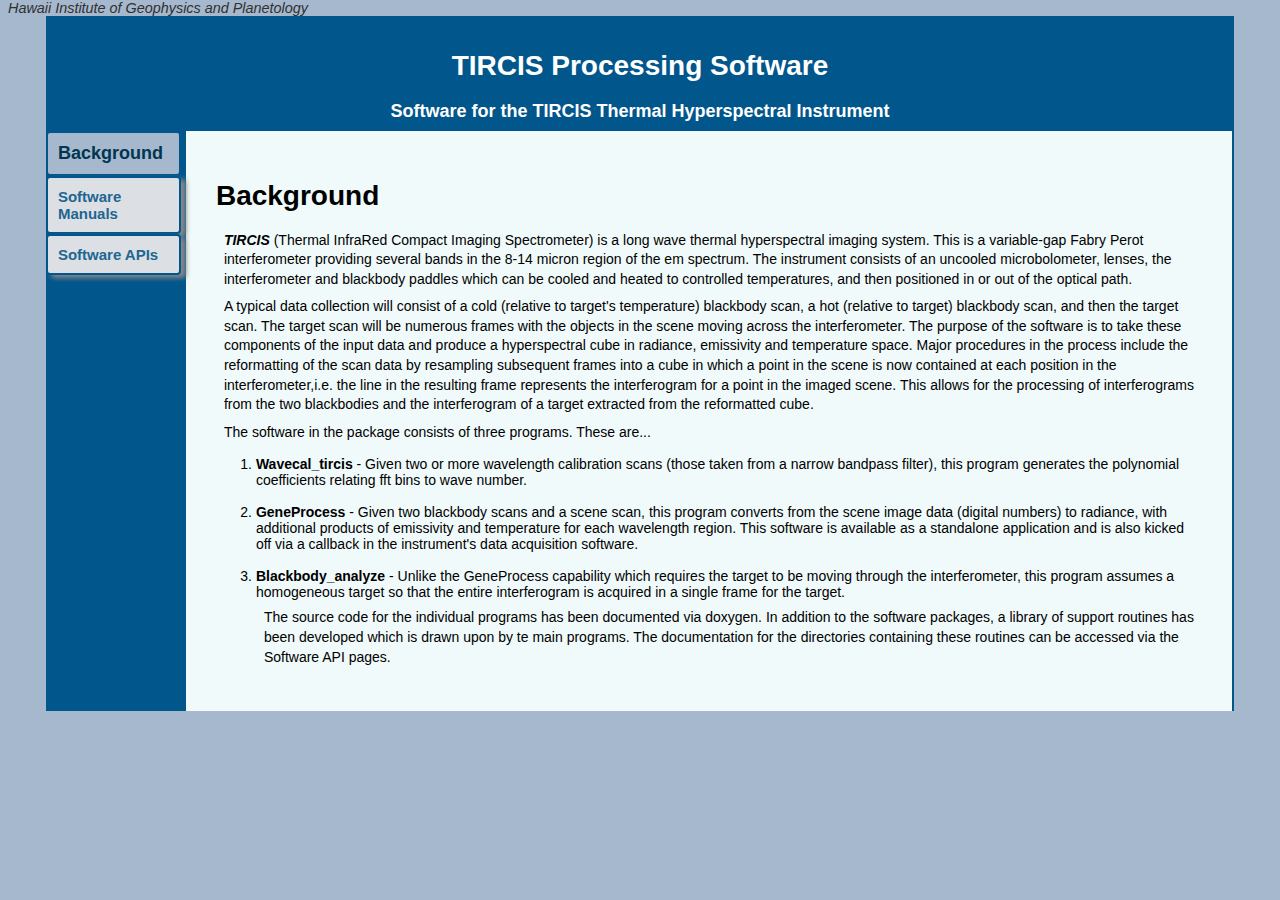
<file: index.html>
<!DOCTYPE HTML>
<html>
<head>
<meta http-equiv="content-type" content="text/html; charset=UTF-8">
<title>TIRCIS Processing Software</title>
<link type="text/css" rel="stylesheet" href="tircis.css">
</head> 
<body> 
<span style="font-size:1.2em"><em>Hawaii Institute of Geophysics and Planetology</em></span>
<div id="top">
<div id="header" class="home">
<a class="myhead" href="index.html"><h1>TIRCIS Processing Software</h1></a>
<h2>Software for the TIRCIS Thermal Hyperspectral Instrument</h2>

</div>
<div class="mids">
	<div id="lmid"> 
		<a class="navlink" href="index.html"><div id="home" class="navcur" >Background</div>
			</a>
		<a class="navlink" href="softman.html"><div id="home" class="nav">Software Manuals</div>
</a>
		<a class="navlink"><div id="home" class="nav">Software APIs</div>
</a>
	</div>
	<div id="rmid">
		<h1>Background</h1>
	<p>
	<b><i>TIRCIS</i></b> (Thermal InfraRed Compact Imaging Spectrometer) is a long wave thermal hyperspectral imaging system. This is a variable-gap Fabry Perot interferometer providing several bands in the 8-14 micron region of the em spectrum. The instrument consists of an uncooled microbolometer, lenses, the interferometer and blackbody paddles which can be cooled and heated to controlled temperatures, and then positioned in or out of the optical path. </p>
<p>A typical data collection will consist of a cold (relative to target's temperature) blackbody scan, a hot (relative to target) blackbody scan, and then the target scan. The target scan will be numerous frames with the objects in the scene moving across the interferometer. The purpose of the software is to take these components of the input data and produce a hyperspectral cube in radiance, emissivity and temperature space. Major procedures in the process include the reformatting of the scan data by resampling subsequent frames into a cube in which a point in the scene is now contained at each position in the interferometer,i.e. the line in the resulting frame represents the interferogram for a point in the imaged scene.  This allows for the processing of interferograms from the two blackbodies and the interferogram of a target extracted from the reformatted cube.
</p>
<p>
The software in the package consists of three programs. These are...
<ol type="square">
<li><b>Wavecal_tircis</b> - Given two or more wavelength calibration scans
(those taken from a narrow bandpass filter), this program generates
the polynomial coefficients relating fft bins to wave number.</li>
<br />
<li><b>GeneProcess</b> - Given two blackbody scans and a scene scan, this
program converts from the scene image data (digital numbers) to
radiance, with additional products of emissivity and temperature for
each wavelength region. This software is available as a standalone
application and is also kicked off via a callback in the instrument's
data acquisition software.
</li>
<br />
<li><b>Blackbody_analyze</b> - Unlike the GeneProcess capability
which requires the target to be moving through the interferometer,
this program assumes a homogeneous target so that the entire
interferogram is acquired in a single frame for the target. 
</li>

<p>The source code for the individual programs has been documented via doxygen. In addition to the software packages, a library of support routines
has been developed which is drawn upon by te main programs. The documentation for the directories containing
these routines can be accessed via the Software API pages.
<br>

</ol>
		
	</div> 
	
</div>
</file>
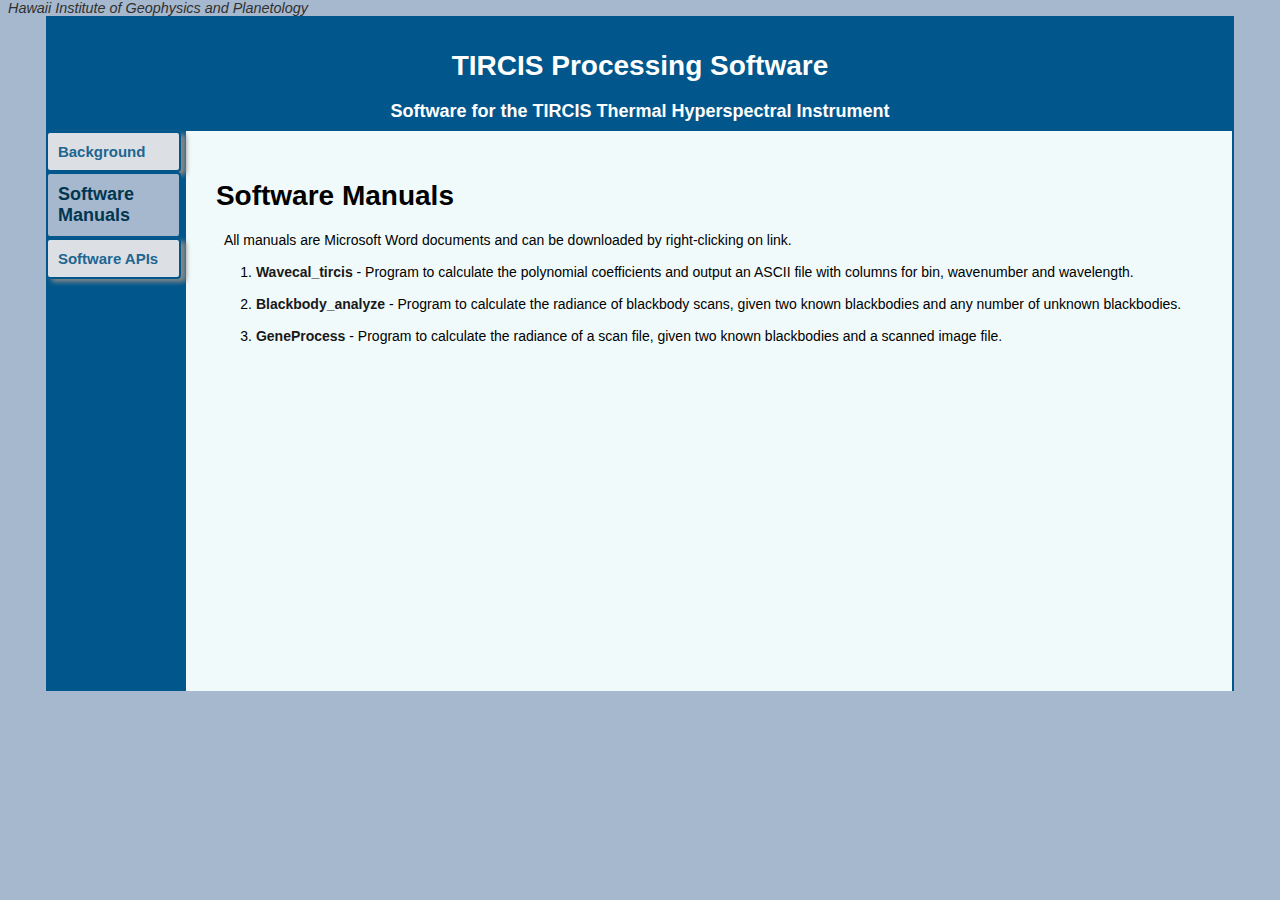
<file: softman.html>
<!DOCTYPE HTML>
<html>
<head>
<meta http-equiv="content-type" content="text/html; charset=UTF-8">
<title>TIRCIS Processing Software - Manuals</title>
<link type="text/css" rel="stylesheet" href="tircis.css">
</head> 
<body> 
<span style="font-size:1.2em"><em>Hawaii Institute of Geophysics and Planetology</em></span>
<div id="top">
<div id="header" class="home">
<a class="myhead" href="index.html"><h1>TIRCIS Processing Software</h1></a>
<h2>Software for the TIRCIS Thermal Hyperspectral Instrument</h2>

</div>
<div class="mids">
	<div id="lmid"> 
		<a class="navlink" href="index.html"><div id="home" class="nav" >Background</div>
			</a>
		<a class="navlink" href="softman.html"><div id="home" class="navcur">Software Manuals</div>
</a>
		<a class="navlink"><div id="home" class="nav">Software APIs</div>
</a>
	</div>
	<div id="rmid">
		<h1>Software Manuals</h1>
	<p>
	All manuals are Microsoft Word documents and can be downloaded by
	right-clicking on link.
	</p>
	<ol type="square">
	<li><a href="manuals/Wavecal_tircis.docx"> <b>Wavecal_tircis</b></a> - Program to calculate the polynomial
	coefficients and output an ASCII file with columns for bin, wavenumber and
	wavelength.
	</li>
	<br />
	<li> <a href="manuals/bbanalyze.docx"><b>Blackbody_analyze</b></a> -
	Program to calculate the radiance of blackbody scans, given two
	known blackbodies and any number of unknown blackbodies.
	</li>
	<br />
	<li> <a href="manuals/GeneProcess.docx"><b>GeneProcess</b></a> -
	Program to calculate the radiance of a scan file, given two
	known blackbodies and a scanned image file. 
	</li>
		
	</div> 
	
</div>
</file>
<file: tircis.css>
body {
        background : #a6b8cd;
        margin-top: 0px;
        color: #303030;
        position: relative;
        font: 12px Arial, Helvetica, sans-serif;
		
		//overflow:hidden ;
}


#top {
	padding-left:3% ;
	padding-right:3% ; 
	min-width:880px ;
	
}
#topsamp {
	padding-left:3% ;
	padding-right:3% ; 
	min-width:1000px ;
}
div.mids {
	width:100% ;
	background-color:#01568B ;
	//overflow:hidden ;
}

#header {
	//background-color:#FF0000 ;
	background-color:#01568B ;
	
	color:#FFFFFF ;
	width:100%;
	height:60px ;
	text-align:center ;
	
	padding-top:15px ;
	;
}

#header.personnel {
	height: 100px ;
	
}
#header.home {
	height: 100px ;
}

.foot {
	
	
	
}
.lzoom {
	display:inline-block ;
	min-width:100px ;
	float:left ;
	background-color:#F0FAFA ;
	padding-left:8px ;
	color:#000000 ;
}
.rzoom {
	display:inline-block ;
	width:975px;
	float:right ;
	padding=4px ;
	background-color:#F0FAFA ;
	
	
}
a {
	text-decoration: none ;
	font : normal bold 14px Arial, Helvetica, sans-serif ;
	color :#191919 ;
}

h2.bod {
	//color:#404090 ;
	color:#01568B ;
	}
	
h3.bod {
	//color:#404090 ;
	color:#01568B ;
}

strong.bod {
	//color:#404090 ;
	color:#01568B ;
	font-style:italic ;
	font-size:1.2em ;
}

#footer {
	clear:both ;
	width:100% ;
	height:110px ;
	//display:block ;
	//background-color:#01568B ;
	background-color:#01568B ;
	//background-color:#FF0000 ;
	//background-color:#4372AA ;
	overflow:hidden ;
	
}

#lfoot {
	float:left ;
	width:50% ;
	display:inline-block ;

	
	
}
#rfoot {
	//float:left ;
	width:47% ;
	display:inline-block ;
	text-align:left ;
	padding-top:10px ;
}

#lmid {
	width:135px;
	height:100% ;
	//display:inline-block ;
	float:left ;
	position:relative ;
	left:0px ;
}
#rmid {
	background-color:#F0FAFA ;
	//background-color:#FF0000 ;
	color:#000000 ;
	
	margin-left:140px ;
	margin-right:2px ;
	//display:inline-block ;
	//float: left ;
	padding: 30px ;
	font-size:14px ;
	min-height:500px ;
}
#midsamp {
	background-color:#F0FAFA ;
	color:#000000 ;
	padding:12px ;
}
#botmid {

	background-color:#a6b8cd ;
	color:#000000 ;
	clear:both ;
	width:99% ;
	padding:5px ;
}
.nav {
	display:block ;
	padding:10px ;
	color:#216691 ;
	background-color:#dce0e4 ;
	box-shadow: 5px 3px 5px #888888;
	border:2px solid #01568B ;
	border-radius:4px ;
	font-size:15px;
	
}
.navcur {
	display:block ;
	padding:10px ;
	//color:#000000 ;
	color:#013651 ;
	background-color:#a6b8cd ;
	
	border:2px solid #01568B ;
	border-radius:4px ;
	font-size:18px;
}

.zoomims {
	display:block ;
	margin-left:auto ;
	margin-right:auto ;
	}
a.myfoot:link {
		color:#FFFFFF ;
        text-decoration: none;
        font: normal bold 16px Arial, Helvetica, sans-serif;
}

a.myfoot:active {
        color: #FFFFFF;
        text-decoration: underline;
        font: normal bold 16px Arial, Helvetica, sans-serif;
}
a.myfoot:hover {
        color:#FFFFFF;
        
		text-decoration: underline;
        font: normal bold 16px Arial, Helvetica, sans-serif;
		
}
a.myfoot:visited {
        color: #FFFFFF;
        text-decoration: none;
        font: normal bold 16px Arial, Helvetica, sans-serif;
}
a.myfoot:visited:hover {
        color:#FFFFFF;
        
		text-decoration: underline;
        font: normal bold 16px Arial, Helvetica, sans-serif;
		
}

a.navlink:link {
		color: #000000;
        text-decoration: none;
        font: normal bold 10px Arial, Helvetica, sans-serif;
}
a.navlink:active {
		color: #000000;
        text-decoration: none;
        font: normal bold 10px Arial, Helvetica, sans-serif;
}
a.navlink:visited {
		color: #404090;
        text-decoration: none;
        font: normal bold 10px Arial, Helvetica, sans-serif;
}
a.navlink:hover {
		color: #000000;
        text-decoration: underline;
        font: normal bold 10px Arial, Helvetica, sans-serif;
}

a.navcur:hover {
	color:&000000 ;
}



a.bodlink:hover {
		text-decoration: underline ;
		color:#000000 ;
}
a.myhead:link{
	color:#FFFFFF ;
	text-decoration:none ;
	
}
a.myhead:visited{
	color:#FFFFFF;
	text-decoration:none ;
}
a.myhead:hover{
	color:#FFFFFF ;
	text-decoration: underline ;
	
}




li.foot {

list-style-type: none;
padding:0 ;
margin-left:0 ;
}
sup { vertical-align: top; font-size: 0.6em;font-weight:bold  }
sub { font-size: .4em;font-weight:bold; line-height:1  }
p.fig {
	text-indent: 0pt ;
	margin:8px ;
}
p{
	line-height:140%; 
	text-indent:0pt ;
	margin:8px ;
	}
</file>
